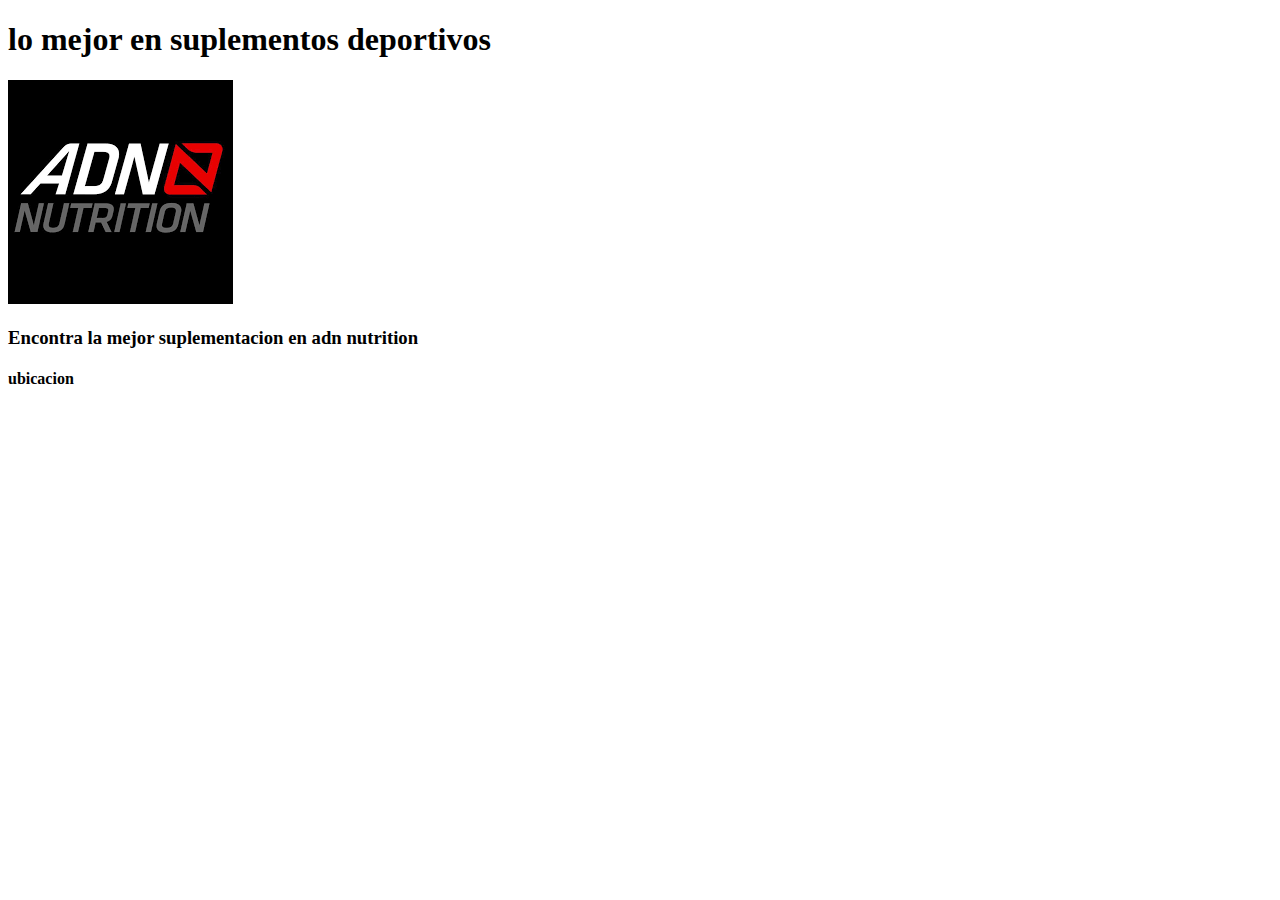
<file: htmlCSSgrids/productos.html>
<!DOCTYPE html>
<html lang="en">
<head>
    <meta charset="UTF-8">
    <meta http-equiv="X-UA-Compatible" content="IE=edge">
    <meta name="viewport" content="width=device-width, initial-scale=1.0">
    <title>suplementos</title>
</head>
<body>
    <h1>lo mejor en suplementos deportivos</h1>
    <img src="[data-uri]" alt="adn nutricion">
    <h3>Encontra la mejor suplementacion en adn nutrition</h3>
     <h4>ubicacion</h4>
     <iframe src="https://www.google.com/maps/embed?pb=!1m18!1m12!1m3!1d3406.476059127143!2d-64.23060998489801!3d-31.37343448141841!2m3!1f0!2f0!3f0!3m2!1i1024!2i768!4f13.1!3m3!1m2!1s0x94329925c37ffa47%3A0x4c87e9b2c1257e83!2sADN%20Nutrition%20%26%20Fitness!5e0!3m2!1ses-419!2sar!4v1653754398128!5m2!1ses-419!2sar" width="600" height="450" style="border:0;" allowfullscreen="" loading="lazy" referrerpolicy="no-referrer-when-downgrade"></iframe>



</body>

</html>
</file>
